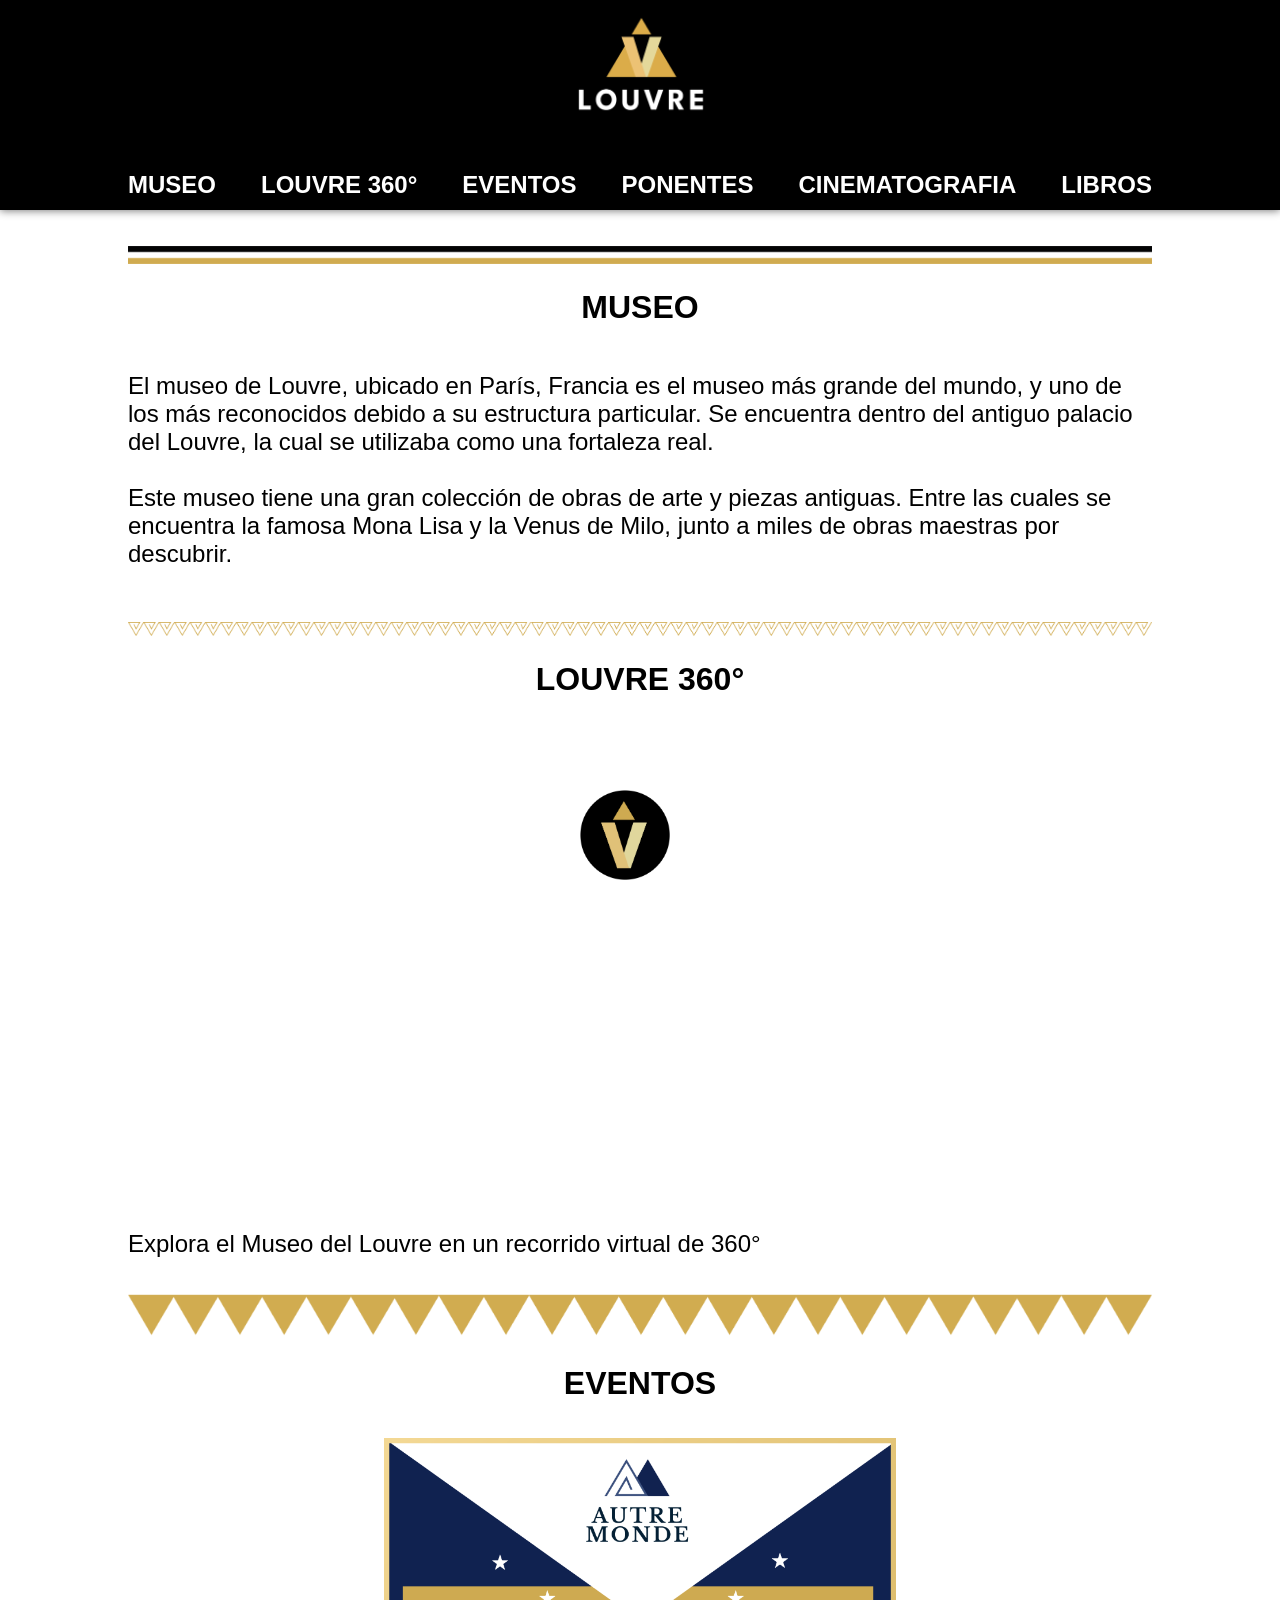
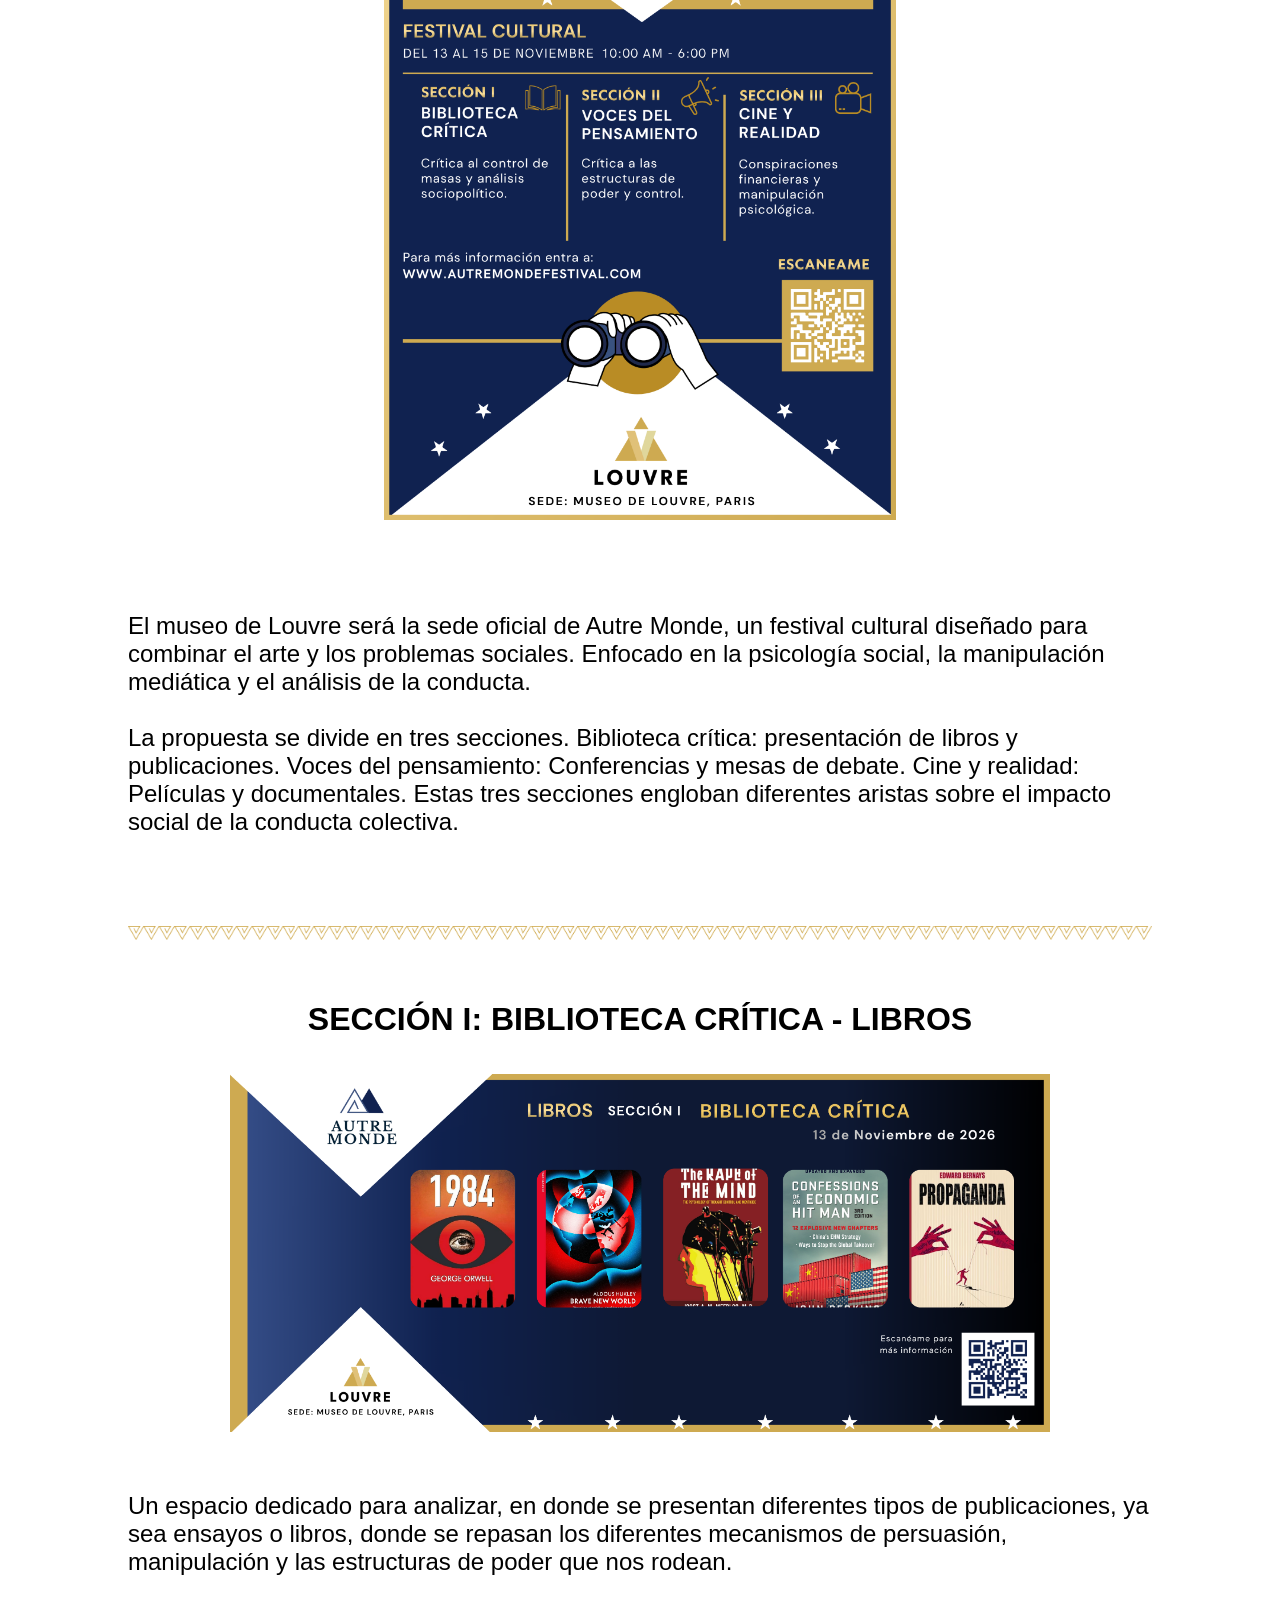
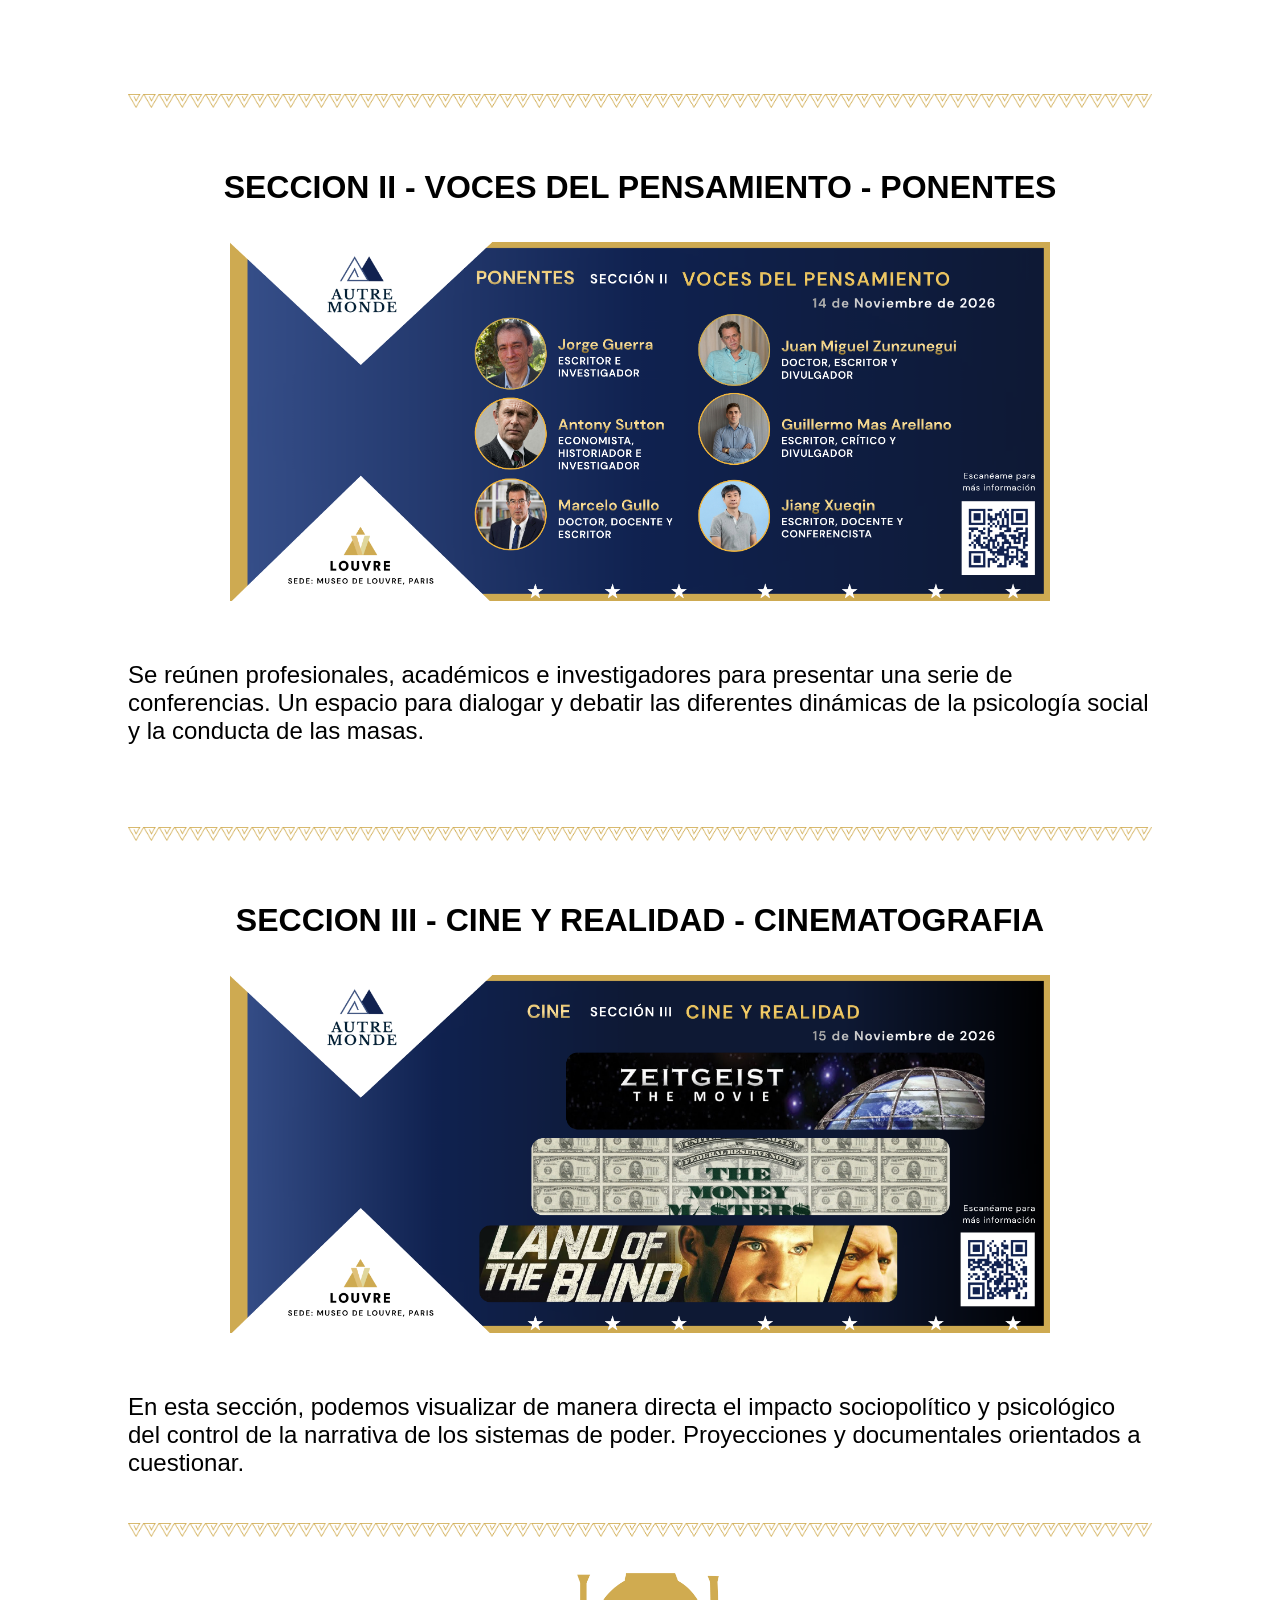
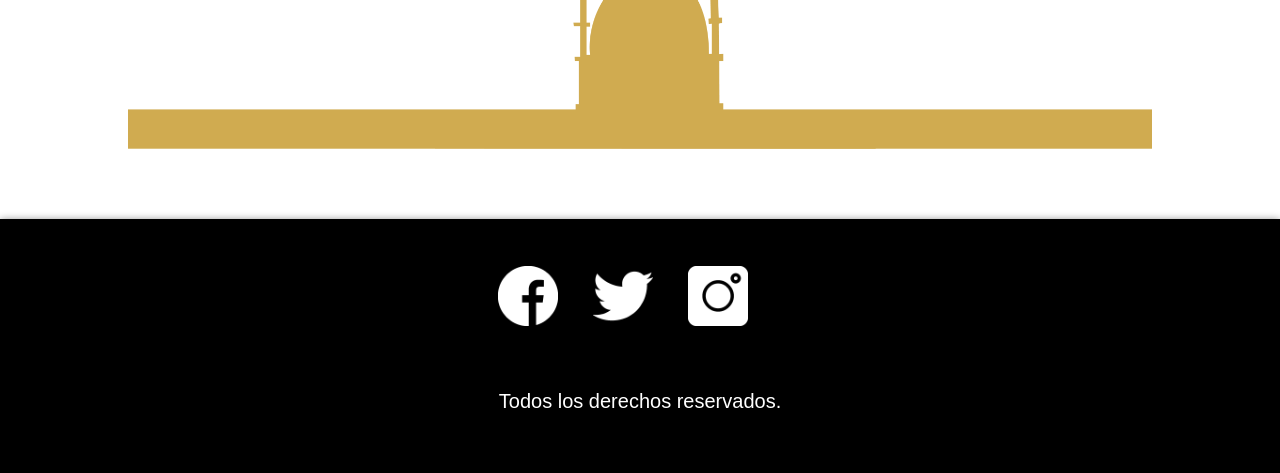
<file: index.html>
<!--comenzamos creando la estrucura basica
de un documento html escribiendo <html y 
teclenado enter para autocompletar, lo que creara
la estructura que se llenara como se menciona a continuación...-->

<!--indica el tipo de docuemnto-->
<!DOCTYPE html> 
<!--dentro de l etiqueta html esta todo el contenido del documento html-->
<html> 
<!------------encabezado de pagina----------->
<!--dentro de la etiqueta head esta el encabezado del documento html-->
<head> 
	<title>felxbox_01</title> <!--dentro de la etiqueta tittle esta el titulo de la página-->
	<link rel='stylesheet' href='estilos.css'/> <!--dentro de esta etiqueta esta la referencia a la hoja de estilos-->
    <meta name="viewport" content="width=device-width, initial-scale=1.0"/> <!--viewport para trabajar responsive design-->
</head>

<!------------body de pagina----------->  
<!--dentro de la estiqueta body tipicamente esta todo lo que contendra página-->
<body> 


	<!--dentro de la estiqueta header esta todo lo que sera el encanbezado de la página, pudiendo colocarse dentro del body o antes del body-->
	<header class='menu-container' id="inicio">

      <div class='identificador'>
        <!----modificar nombre y ruta de la imagen para cambiar el logo por el propio----->
       <img src="imagenes/logotipo.png">
      </div>

   <br> <br>

      <div class='ligas-secciones'>
      	<!----modificar nombre de la seccion acorde a la necesidad----->
          <a href="#secc1">MUSEO</a>
          <a href="#secc2">LOUVRE 360°</a>
          <a href="#secc3">EVENTOS</a>
          <a href="#secc4">PONENTES</a>
          <a href="#secc5">CINEMATOGRAFIA</a>
          <a href="#secc6">LIBROS</a>
        </div>

    </header>
 <br> <br>

<!--contenedor para las imagenes de la sección OJO: este tiene un layout para una imagen-->
    		<div class="contenedor-imagen-secc4">
    			<!--si se quiere modificar contenido susutituir la imagen a la que referencia la etiqueta img-->
        		<img src="imagenes/LINEA.png" title="LINEA.png">
    		</div>

	<!--contenedor que agrupa todos los contenedores que tienen los contenidos de cada sección que aprecen entre el encabezado y pie de pagina-->
    <main class="secciones">
    	<!--contenedor para contenidos de cada sección-->
    	<div class='seccion-contenedor' id="secc1">
    		<!--contenedor para el texto de cada sección-->
    		<div class="texto-secc">
    			<!--si se quiere modificar contenido susutituir el texto entre las etiquetas de texto tipo h1-->
		        <h1>MUSEO</h1>
            
                <br> <br>

		        <!--si se quiere modificar contenido susutituir el texto entre las etiquetas de parrafo-->
		        <p>El museo de Louvre, ubicado en París, Francia es el museo más grande del mundo, y uno de los más reconocidos debido a su estructura particular. Se encuentra dentro del antiguo palacio del Louvre, la cual se utilizaba como una fortaleza real.</p>
		        <br><!--etiqueta para un brinco de renglón-->
		        <!--si se quiere modificar contenido susutituir el texto entre las etiquetas de parrafo-->
		        <p>Este museo tiene una gran colección de obras de arte y piezas antiguas. Entre las cuales se encuentra la famosa Mona Lisa y la Venus de Milo, junto a miles de obras maestras por descubrir.</p>
		        <br><!--etiqueta para un brinco de renglón-->
    		</div>
    	</div>

 <br> <br>
		
<!--contenedor para las imagenes de la sección OJO: este tiene un layout para una imagen-->
    		<div class="contenedor-imagen-secc4">
    			<!--si se quiere modificar contenido susutituir la imagen a la que referencia la etiqueta img-->
        		<img  src="imagenes/RULOS.png" title="RULOS.png" style="width: 100%; height: auto;">
    		</div>
		
		<!--contenedor para contenidos de cada sección-->
    <div class='seccion-contenedor' id="secc2">
        <!--contenedor para el texto de cada sección-->         
        <div class="texto-secc">
            <h1>LOUVRE 360°</h1>
            <br><br>

            <!-- Visor 360 integrado -->
            <div style="display: flex; justify-content: center; width: 100%;">
                <iframe src="360visualizar.html" width="100%" height="450px" style="border: none; max-width: 1200px;"></iframe>
            </div>

            <br><br>
            <p>Explora el Museo del Louvre en un recorrido virtual de 360°</p>
            <br><br>
        </div> 
    </div>

<!--contenedor para las imagenes de la sección OJO: este tiene un layout para una imagen-->
    		<div class="contenedor-imagen-secc4">
    			<!--si se quiere modificar contenido susutituir la imagen a la que referencia la etiqueta img-->
        		<img  src="imagenes/divisor1.png" title="Img 4" style="width: 100%; height: auto;">
    		</div>


<!--contenedor para contenidos de cada sección-->
    	<div class='seccion-contenedor' id="secc3">
    		<!--contenedor para el texto de cada sección-->
    		<div class="texto-secc">
    			<!--si se quiere modificar contenido susutituir el texto entre las etiquetas de texto tipo h1-->
		        <h1>EVENTOS</h1>

        <br> <br>

<!--contenedor para las imagenes de la sección OJO: este tiene un layout para una imagen-->
    		<div class="contenedor-imagen">
    			<!--si se quiere modificar contenido susutituir la imagen a la que referencia la etiqueta img-->
        		<img  src="imagenes/INFOGRAFIA.png" title="INFOGRAFIA">
        		<!--texto para la imagen-->
        		<p></p>
    		</div>
    <br> <br>
    <br> <br>

		        <!--si se quiere modificar contenido susutituir el texto entre las etiquetas de parrafo-->
		        <p>El museo de Louvre será la sede oficial de Autre Monde, un festival cultural diseñado para combinar el arte y los problemas sociales. Enfocado en la psicología social, la manipulación mediática y el análisis de la conducta.</p>
		        <br><!--etiqueta para un brinco de renglón-->
		        <!--si se quiere modificar contenido susutituir el texto entre las etiquetas de parrafo-->
		        <p>La propuesta se divide en tres secciones. Biblioteca crítica: presentación de libros y publicaciones. Voces del pensamiento: Conferencias y mesas de debate. Cine y realidad: Películas y documentales. Estas tres secciones engloban diferentes aristas sobre el impacto social de la conducta colectiva. </p>
		        <br><!--etiqueta para un brinco de renglón-->
    		</div>

    	</div>
  <br> <br>
  <br> <br>


<!--contenedor para las imagenes de la sección OJO: este tiene un layout para una imagen-->
    		<div class="contenedor-imagen-secc4">
    			<!--si se quiere modificar contenido susutituir la imagen a la que referencia la etiqueta img-->
        		<img  src="imagenes/RULOS.png" title="RULOS.png" style="width: 100%; height: auto;">
    		</div>
  <br> <br>

    	<!--contenedor para contenidos de cada sección-->
    	<div class='seccion-contenedor' id="secc4">
    		<!--contenedor para el texto de cada sección-->
    		<div class="texto-secc">
    			<!--si se quiere modificar contenido susutituir el texto entre las etiquetas de texto tipo h1-->
		        <h1>SECCIÓN I: BIBLIOTECA CRÍTICA - LIBROS</h1>

  <br> <br>

<!-- Contenedor de la imagen centrado -->
    <div class="contenedor-imagen-secc4" style="text-align: center;">
        <!-- El "target='_blank'" hace que se abra en una pestaña nueva -->
        <a href="https://youtube.com/playlist?list=PLaDjngmfmnlw&si=Hh2kvaLiLwNebLzm">
            <img src="imagenes/img7.png" title="Ver playlist en YouTube" style="display: inline-block; max-width: 100%; height: auto;">
        </a>
        <!--texto para la imagen-->
        <p></p>

 </div>
  <br> <br>


 <!--si se quiere modificar contenido susutituir el texto entre las etiquetas de parrafo-->
		        <p>Un espacio dedicado para analizar, en donde se presentan diferentes tipos de publicaciones, ya sea ensayos o libros, donde se repasan los diferentes mecanismos de persuasión, manipulación y las estructuras de poder que nos rodean. </p>
		        <br><!--etiqueta para un brinco de renglón-->
		        <!--si se quiere modificar contenido susutituir el texto entre las etiquetas de parrafo-->
		        <p></p>
		        <br><!--etiqueta para un brinco de renglón-->
    		</div>
        
 <br> <br>

  <br> <br>


<!--contenedor para las imagenes de la sección OJO: este tiene un layout para una imagen-->
    		<div class="contenedor-imagen-secc4">
    			<!--si se quiere modificar contenido susutituir la imagen a la que referencia la etiqueta img-->
        		<img  src="imagenes/RULOS.png" title="RULOS.png" style="width: 100%; height: auto;">
    		</div>
 <br> <br>


	<!--contenedor para contenidos de cada sección-->
    	<div class='seccion-contenedor' id="secc5">
    		<!--contenedor para el texto de cada sección-->
    		<div class="texto-secc">
    			<!--si se quiere modificar contenido susutituir el texto entre las etiquetas de texto tipo h1-->
		        <h1>SECCION II - VOCES DEL PENSAMIENTO - PONENTES</h1>
		       
 <br> <br>

<!-- Contenedor de la imagen centrado -->
    <div class="contenedor-imagen-secc4" style="text-align: center;">
        <!-- El "target='_blank'" hace que se abra en una pestaña nueva -->
        <a href="https://youtube.com/playlist?list=PLeQtT1mMB5Yo&si=rT60YfSEuU7r71fO">
            <img src="imagenes/img5.png" title="Ver playlist en YouTube" style="display: inline-block; max-width: 100%; height: auto;">
        </a>
        <!--texto para la imagen-->
        <p></p>
    </div>

 <br> <br>

 <!--si se quiere modificar contenido susutituir el texto entre las etiquetas de parrafo-->
		        <p>Se reúnen profesionales, académicos e investigadores para presentar una serie de conferencias. Un espacio para dialogar y debatir las diferentes dinámicas de la psicología social y la conducta de las masas. </p>
		        <br><!--etiqueta para un brinco de renglón-->
		        <!--si se quiere modificar contenido susutituir el texto entre las etiquetas de parrafo-->
		        <p></p>
		        <br><!--etiqueta para un brinco de renglón-->
    		

 <br> <br>

<!--contenedor para las imagenes de la sección OJO: este tiene un layout para una imagen-->
    		<div class="contenedor-imagen-secc4">
    			<!--si se quiere modificar contenido susutituir la imagen a la que referencia la etiqueta img-->
        		<img  src="imagenes/RULOS.png" title="RULOS.png" style="width: 100%; height: auto;">
    		</div>
  <br> <br>

<!--contenedor para contenidos de cada sección-->
    	<div class='seccion-contenedor' id="secc6">
    		<!--contenedor para el texto de cada sección-->
    		<div class="texto-secc">
    			<!--si se quiere modificar contenido susutituir el texto entre las etiquetas de texto tipo h1-->
		        <h1>SECCION III - CINE Y REALIDAD - CINEMATOGRAFIA</h1>
  
  <br> <br>
    		        <!-- Contenedor de la imagen centrado -->
                        <div class="contenedor-imagen-secc4" style="text-align: center;">
                        <!-- El "target='_blank'" hace que se abra en una pestaña nueva -->
                        <a href="https://youtube.com/playlist?list=PLKlAantoqAw0&si=Dhmvd_PEQBqfkhk1" target="_blank">
                        <img src="imagenes/img6.png" title="Ver playlist en YouTube" style="display: inline-block; max-width: 100%; height: auto;">
                        </a>
                        <!--texto para la imagen-->
                        <p></p>
                        </div>

  <br> <br>
		        <!--si se quiere modificar contenido susutituir el texto entre las etiquetas de parrafo-->
		        <p>En esta sección, podemos visualizar de manera directa el impacto sociopolítico y psicológico del control de la narrativa de los sistemas de poder. Proyecciones y documentales orientados a cuestionar. </p>
		        <br><!--etiqueta para un brinco de renglón-->
		        <!--si se quiere modificar contenido susutituir el texto entre las etiquetas de parrafo-->
		        <p></p>
		        <br><!--etiqueta para un brinco de renglón-->
    	</div>

<!--contenedor para las imagenes de la sección OJO: este tiene un layout para una imagen-->
    		<div class="contenedor-imagen-secc4">
    			<!--si se quiere modificar contenido susutituir la imagen a la que referencia la etiqueta img-->
        		<img  src="imagenes/RULOS.png" title="RULOS.png" style="width: 100%; height: auto;">
    		</div>

 <br> <br>

	<!--contenedor para las imagenes de la sección OJO: este tiene un layout para una imagen-->
    		<div class="contenedor-imagen-secc4">
    			<!--si se quiere modificar contenido susutituir la imagen a la que referencia la etiqueta img-->
        		<img  src="imagenes/MUSEO.png" title="MUSEO.png" style="width: 100%; height: auto;">
        		<!--texto para la imagen-->
        		<p></p>
    		</div>
    </main>

    <!------------pie de pagina----------->
    <!--dentro de la etiqueta footer esta todo lo que sera el pie de página, pudiendo colocarse dentro del body o despues del body-->
	<footer>
	   
	    <div class='footer-item'>
	      <!----modificar el href para que dirija una pagina especifica de facebook----->
	      <a href="https://www.facebook.com/">
	      	<img src="imagenes/fbk.png" title="Facebook">
	      </a>
	      <!----modificar el href para que dirija una pagina especifica de twitter----->
	      <a href="https://twitter.com/">
	      	<img src="imagenes/twt.png" title="Twitter">
	      </a>
	      <!----modificar el href para que dirija una pagina especifica de instagram----->
	      <a href="http://instagram.com/">
	      	<img src="imagenes/inst.png" title="Instagram">
	      </a>
	    </div>

</footer>

	<!---------enlace que regresa al inicio de la pagina--------->
	<!--dentro de la etiqueta "a" de tipo enlace esta la imagen que actua como icono que regresa al inicio de la página-->
	    <a class="ir-arriba" title="Volver arriba" href="#inicio">
	    	<!--si se quiere modificar contenido susutituir la imagen a la que referencia la etiqueta img-->
	      	<img src="imagenes/SUBIDA.png" style="width: 120px; height: auto;">
	    </a>



    <!-- Pie de página con los derechos reservados -->
    <div style="background-color: black; padding: 60px 0; text-align: center; width: 100%;">
        <p style="color: #ffffff; font-size: 20px; font-family: sans-serif; text-align: center; margin: 0;">
            Todos los derechos reservados.
        </p>
    </div>

</body>
</html>
</file>
<file: estilos.css>
/********************************/
/*estilos generales de la página*/
/********************************/
* { /*reseteo todos los elementos para que por default tengan 
	un margen 0 y padding 0 y un modelo de caja tipo border-box*/
   margin: 0;
   padding: 0;
   box-sizing: border-box;
   font-family: 'Open Sans', sans-serif; /*especifico el nombre y familia de la tipografia a usar*/
}
html {
  scroll-behavior: smooth; /*para desplazarse "scrolear" suavemente dentro de la página al presionar un enlace*/
}
/***************************************************/


/**********************************/
/*estilos para header de la página*/
/**********************************/
header {/*caracteristicas elementos dentro del header de la pagina*/
	font-size: 24px; /*tamaño de las fuentes que aprecen en el header*/
  	background-color: black;  /*color fondo encabezado*/
    height: 210px;  /* altura del encabezado, equivale a 5.5em*/
    padding-left: 10%; /*hago un espacio a la izquierda al interior del contenedor header de 10% del ancho del viewport*/
    padding-right: 10%; /*hago un espacio a la derecha al interior del contenedor header de 10% del ancho del viewport*/
  	box-shadow: 0px 1px 8px grey; /*efecto de material con sombreado sobre el fondo*/
    transition: 100ms; /*para la transicion con media queries diseño responsivo*/
}
@media screen and (max-width: 700px) {
header {
	height: 260px;  /* altura del encabezado, equivale a 5.5em*/
	}
}
.menu-container {/*caracteristicas elementos en contenedor con la clase menu-container*/
  	display: flex; /*tipo de layout felxbox*/
  	flex-direction: column; /*rederizara/dibujara los items/elementos hijos en el layout 
  	como una columna, un contenedor o un item sobre el otro */
}
.identificador {/*caracteristicas elementos en contenedor con la clase identificador*/
  	/*border: 5px solid #222;  /* For debugging */
  	width: 100%; /*ancho que tendra el contenedor con clase menu*/
  	display: flex; /*sera un elemento/item de tipo flex*/
  	justify-content: center; /*defino la alineación horizontal de los items hijos al centro*/
}
.identificador img{/*caracteristicas imagen identificadora dentro del contenedor con clase identificador*/
	margin-top: 15px; /*un margen arriba de 15 px*/
    height: 100px; /*ancho que tendra la imagen identificadora*/
}
.ligas-secciones{/*caracteristicas elementos en contenedor con la clase secciones*/
	/*border: 5px solid #555;  /* For debugging */
	width: 100%; /*ancho que tendra el contenedor con clase menu*/
	display: flex; /*sera un elemento/item de tipo flex*/
	justify-content: space-between; /*defino la alineación horizontal de los items hijos diciendo
	cuando hay mas de uno distribuya el esapcio restante entre los espacios de cada elemento/item*/
}
.ligas-secciones a{/*caracteristicas elementos tipo enlace dentro del contenedor con clase secciones*/
	color:  WHITE; /*color que tendran las fuentes de los enlaces*/
	text-decoration: none; /*le quito decoraciones a los enlaces, saeln sin subrayar ahora*/
  	font-weight: bold; /*tipo de letra bold*/
 	margin-top: 0px;
 	transition: 50ms; /*para la transicion con media queries diseño responsivo*/
}
.ligas-secciones a:hover{
  transform: scale(1.03);
  transition: 50ms;
}
/**media query cuando ancho es menor o igual a 700px**/
@media screen and (max-width: 700px) {
  .ligas-secciones {
    flex-direction: column;
    text-align: center;
    }
 }
/***************************************************/







/********************************/
/*estilos para body de la página*/
/********************************/
.secciones {/*caracteristicas elementos en contenedor con la clase menu-container*/
  	display: flex; /*tipo de layout felxbox*/
  	flex-direction: column; /*rederizara/dibujara los items/elementos hijos en el layout 
  	como una columna, un contenedor o un item sobre el otro */
  	padding-left: 10%; /*hago un espacio a la izquierda al interior del contenedor header de 10% del ancho del viewport*/
    padding-right: 10%; /*hago un espacio a la derecha al interior del contenedor header de 10% del ancho del viewport*/
}
.texto-secc {
	display: flex; /*sera un elemento/item de tipo flex*/
	flex-direction: column; /*rederizara/dibujara los items/elementos hijos en el layout 
  	como una columna, un contenedor o un item sobre el otro */

}
.texto-secc h1{
	display: flex; /*sera un elemento/item de tipo flex*/
	justify-content: center; /*defino la alineación horizontal de los items hijos al centro*/
	margin-top: 25px;
}
.texto-secc p{
	font-size: 18pt;
	display: flex; /*sera un elemento/item de tipo flex*/
	margin-top: 10px;
}
.contenedor-imagen {
  	display: flex; /*sera un elemento/item de tipo flex*/
  	flex-direction: column;
  	align-items: center;
}
.imgs-secc-1{
	display: flex; /*sera un elemento/item de tipo flex*/
  	flex-direction: column;
  	align-items: center; 
}
.par-imgs-escritorio{/*caracteristicas elementos en contenedor con la clase secciones*/
	/*border: 5px solid #555;  /* For debugging */
	width: 65%; /*ancho que tendra el contenedor con clase menu*/
	display: flex; /*sera un elemento/item de tipo flex*/
	justify-content: space-around; /*defino la alineación horizontal de los items hijos diciendo
	cuando hay mas de uno distribuya el esapcio restante entre los espacios de cada elemento/item*/
}
.par-imgs-escritorio img{
	width: 50%;
	display: flex; /*sera un elemento/item de tipo flex*/
}
.par-imgs-escritorio img:hover{
  transform: scale(1.03);
  transition: 200ms;
}
.par-imgs-escritorio p{
	width: 40%;
	font-size: 16pt;
	font-style: italic;
	text-align: center;
	display: flex; /*sera un elemento/item de tipo flex*/
}
.par-imgs-mobile{/*caracteristicas elementos en contenedor con la clase secciones*/
	display: none;
}
.par-imgs-mobile img{
	display: none;
}
.par-imgs-mobile p{
	display: none;
}
/**media query cuando ancho es menor o igual a 700px**/
@media screen and (max-width: 700px) {
	.texto-secc p{
		font-size: 14pt;
	}
	.par-imgs-escritorio{/*caracteristicas elementos en contenedor con la clase secciones*/
		display: none;
	}
	.par-imgs-escritorio img{
		display: none;
	}
	.par-imgs-escritorio img:hover{
	 	display: none;
	}
	.par-imgs-escritorio p{
		display: none;
	}
	.par-imgs-mobile{/*caracteristicas elementos en contenedor con la clase secciones*/
		/*border: 5px solid #555;  /* For debugging */
		width: 100%; /*ancho que tendra el contenedor con clase menu*/
  		display: flex; /*sera un elemento/item de tipo flex*/
  		flex-direction: column;
  		align-items: center; 
	}
	.par-imgs-mobile img{
		width: 100%;
		transition: 200ms;
		display: flex; /*sera un elemento/item de tipo flex*/
	}
	.par-imgs-mobile img:hover{
	 	transform: scale(1.03);
  		transition: 200ms;
	}
	.par-imgs-mobile p{
		width: 100%;
		font-size: 12pt;
		font-style: italic;
		text-align: center;
		display: flex; /*sera un elemento/item de tipo flex*/
	}
 }
.contenedor-imagen img{
	display: flex; /*sera un elemento/item de tipo flex*/
	width: 50%;
	transition: 200ms;
}
.contenedor-imagen img:hover{
  transform: scale(1.03);
  transition: 200ms;
}
.contenedor-imagen p{
	width: 50%;
	text-align: center;
	font-size: 16pt;
	font-style: italic;
	display: flex; /*sera un elemento/item de tipo flex*/
}
/**media query cuando ancho es menor o igual a 700px**/
@media screen and (max-width: 700px){
	.contenedor-imagen img{
		width: 100%;
		transition: 200ms;
	}
	.contenedor-imagen p{
		width: 100%;
		font-size: 12pt;
	}
}
.contenedor-imagen-secc4{
	display: flex; /*sera un elemento/item de tipo flex*/
  	flex-direction: column;
  	align-items: center;

display: flex; 
 	flex-direction: column;
 	align-items: center;

}
.contenedor-imagen-secc4 p{
	width: 80%;
	text-align: center;
	font-style: italic;
	font-size: 16pt;
	display: flex; /*sera un elemento/item de tipo flex*/
}
.contenedor-imagen-secc4 img{
	display: flex; /*sera un elemento/item de tipo flex*/
	width: 80%;
	transition: 200ms;
}
.contenedor-imagen-secc4 img:hover{
  transform: scale(1.03);
  transition: 200ms;
}
/**media query cuando ancho es menor o igual a 700px**/
@media screen and (max-width: 700px){
	.contenedor-imagen-secc4 p{
		width: 100%;
		font-size: 12pt;
	}
	.contenedor-imagen-secc4 img{
		display: flex; /*sera un elemento/item de tipo flex*/
		width: 100%;
		transition: 200ms;
	}
}
/***************************************************/






/**********************************/
/*estilos para footer de la página*/
/**********************************/
footer {
  	background-color:black;/*color fondo pie de pagina*/
  	margin-top: 60px;
  	box-shadow: 0px 1px 8px grey;
  	display: flex; /*sera un elemento/item de tipo flex*/
  	flex-direction: column;
  	align-items: center; 
}
.footer-item{
	margin-top: 47px;
	width: 100%;
  	display: flex; /*sera un elemento/item de tipo flex*/
  	justify-content: center; /*defino la alineación horizontal de los items hijos al centro*/
}
.footer-item img{
	height: 60px;
	margin-right: 35px;
}
.copyright{
	font-size: 17pt;
	text-align: center;
	margin-top: 49px;
	margin-bottom: 95px;
}
/**media query cuando ancho es menor o igual a 700px**/
@media screen and (max-width: 700px){
	.footer-item{
  		flex-direction: column;
  		align-items: center; 
	}
	.footer-item img{
		height: 50px;
		margin-top: 35px;
		margin-right: 0px;
	}
	.copyright{
		font-size: 12pt;
	}
.texto-blanco {
    color: #ffffff;
    font-family: sans-serif;
    font-size: 30px;
}

}
/***************************************************/





/*********************************/
/*estilos para icono hacia arriba*/
/*********************************/
.ir-arriba {
  	display: flex; /*sera un elemento/item de tipo flex*/
  	flex-direction: column;
  	align-items: center; 
}
.ir-arriba img{
  	height: 60px;
  	padding-right: 30px;
  	text-decoration: none;
  	cursor:pointer;
  	position:fixed;
 	bottom:20px;
        
}
/**media query cuando ancho es menor o igual a 700px**/
@media screen and (max-width: 700px){
	.ir-arriba img{
		height: 50px;
  		padding-right: 0px;
	}
}
.ir-arriba img:hover{
	transform: scale(1.1);
  	transition: 100ms;
}
/***************************************************/
</file>
